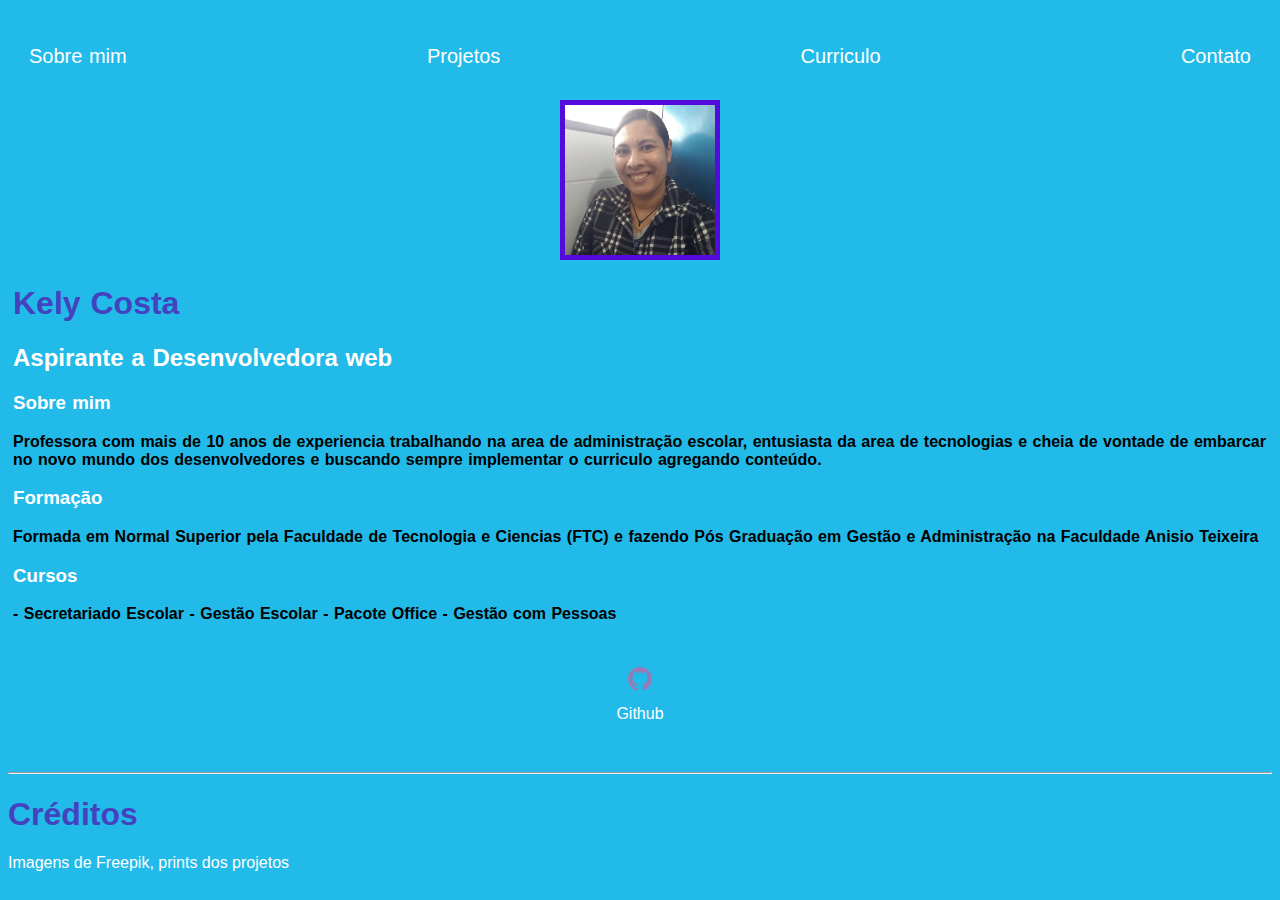
<file: index.html>
<!DOCTYPE html>
<html lang="en">

<head>
    <meta charset="UTF-8">
    <meta http-equiv="X-UA-Compatible" content="IE=edge">
    <meta name="viewport" content="width=device-width, initial-scale=1.0">
    <title>Kely Costa</title>
    <link rel="stylesheet" href="index.css">
    <link rel="icon" type="imagem/png" href="/img/faviconkc.png" />
</head>
<div>
    <div vw class="enabled">
        <div vw-access-button class="active"></div>
        <div vw-plugin-wrapper>
          <div class="vw-plugin-top-wrapper"></div>
        </div>
      </div>
      <script src="https://vlibras.gov.br/app/vlibras-plugin.js"></script>
      <script>
        new window.VLibras.Widget('https://vlibras.gov.br/app');
      </script>
</div>
<body>
    <div class="container">
        <nav>
            <ul>
                <li>
                    <a href="index.html">Sobre mim</a>
                </li>
                <li>
                    <a href="project.html">Projetos</a>
                </li>
                <li>
                    <a href="curriculo.html">Curriculo</a>
                </li>
                <li>
                    <a href="contact.html">Contato</a>
                </li>
            </ul>
        </nav>

        <header>
            <div class="center">
                <img src="./img/1.jpg"></img>
            </div>
            <h1>Kely Costa</h1>
            <h2>Aspirante a Desenvolvedora web</h2>
        </header>

        <main>
            <section>
                <h3>Sobre mim</h3>
                <div class="p">
                    <p>
                        Professora com mais de 10 anos de experiencia 
                        trabalhando na area de administração escolar, 
                        entusiasta da area de tecnologias e cheia de 
                        vontade de embarcar no novo mundo dos desenvolvedores
                        e buscando sempre implementar o curriculo agregando
                        conteúdo.
                    </p>
                </div>
            </section>
            <section>
                <h3>Formação</h3>
                <div class="p">
                    <p>
                        Formada em Normal Superior pela Faculdade de Tecnologia e Ciencias (FTC) e fazendo Pós Graduação em Gestão e Administração na Faculdade Anisio Teixeira
                </div>
                </p>
            </section>
            <section>
                <h3>Cursos</h3>
                <div class="p">
                    <p>
                        - Secretariado Escolar
                        - Gestão Escolar
                        - Pacote Office
                        - Gestão com Pessoas
                    </p>
                </div>
            </section>
        </main>
    
        <footer>
            <a href="https://github.com/kelyacosta" target="_blank" rel="noopener noreferrer">
                <img src="./img/github.svg"></img>
                <p>Github</p>
        </footer>
    </div>
    <hr>
    <section class="section">
                <h1>Créditos</h1>
                <p>Imagens de Freepik, prints dos projetos</p>
    </section>

</body>

</html>
</file>
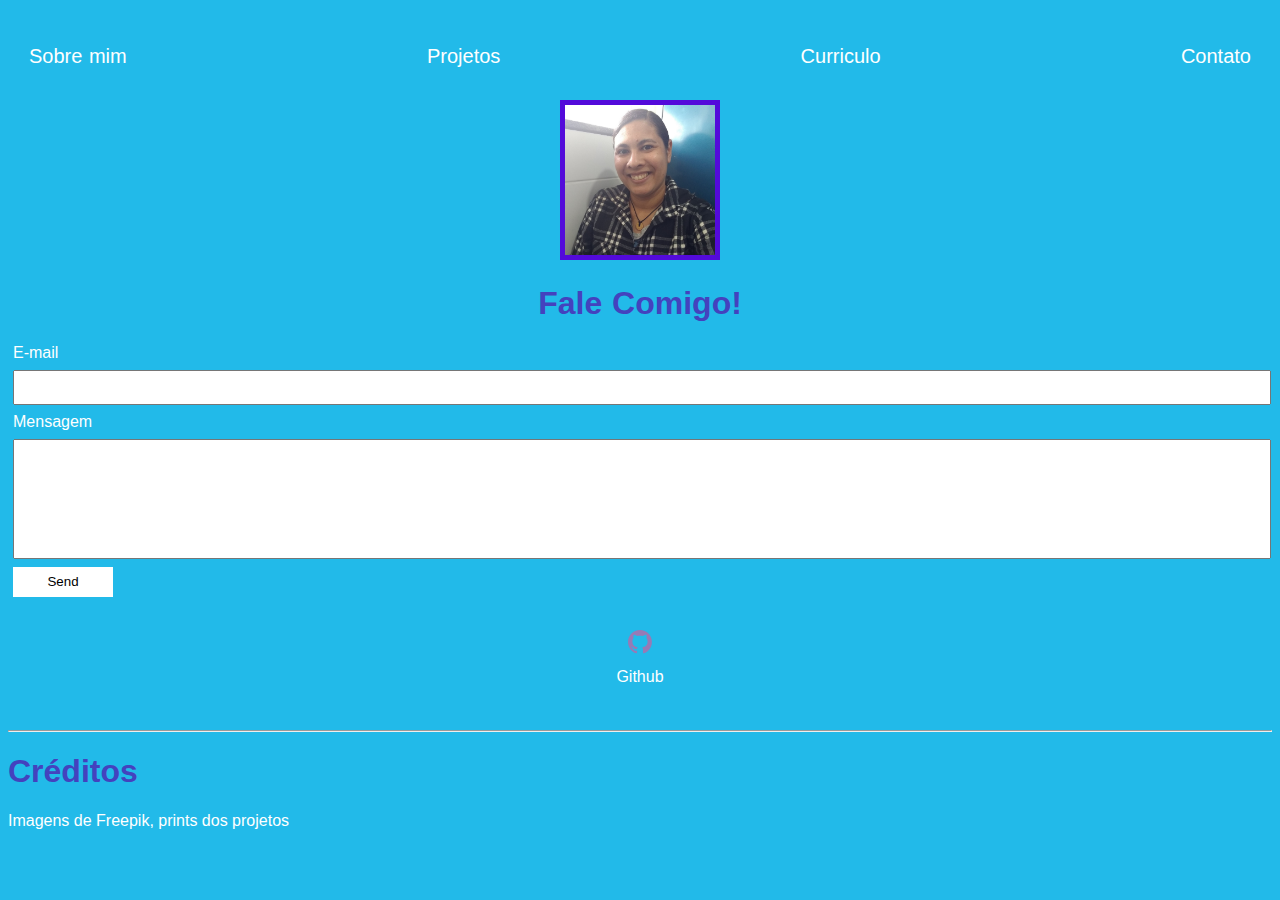
<file: contact.html>
<!DOCTYPE html>
<html lang="en">

    <head>
        <meta charset="UTF-8">
        <meta http-equiv="X-UA-Compatible" content="IE=edge">
        <meta name="viewport" content="width=device-width, initial-scale=1.0">
        <title>Contact</title>
        <link rel="stylesheet" href="index.css">
        <link rel="icon" type="imagem/png" href="/img/faviconkc.png" />
    </head>
    <div>
        <div vw class="enabled">
            <div vw-access-button class="active"></div>
            <div vw-plugin-wrapper>
              <div class="vw-plugin-top-wrapper"></div>
            </div>
          </div>
          <script src="https://vlibras.gov.br/app/vlibras-plugin.js"></script>
          <script>
            new window.VLibras.Widget('https://vlibras.gov.br/app');
          </script>
    </div>
    <body>
        <div class="container">
            <nav>
                <ul>
                    <li>
                        <a href="index.html">Sobre mim</a>
                    </li>
                    <li>
                        <a href="project.html">Projetos</a>
                    </li>
                    <li>
                        <a href="curriculo.html">Curriculo</a>
                    </li>
                    <li>
                        <a href="contact.html">Contato</a>
                    </li>
                </ul>
            </nav>

            <header class="center">
                <div>
                    <img src="./img/1.jpg"></img>
                </div>
                <h1>Fale Comigo!</h1>
            </header>
            <form class="contact-form" action="https://formsubmit.co/kelytrindade1@gmail.com" method="POST">
                <div>
                    <label for="email">E-mail</label>
                    <input type="email" name="email" id="email" required>
                </div>
                <div>
                    <label for="message">Mensagem</label>
                    <input type="text" id="message" name="message" required>
                </div>
                <button type="submit">Send</button>
                <input type="hidden" name="_next" value="http://127.0.0.1:5500/obrigada.html">
                <input type="hidden" name="_subject" value="Novo Email!">
            </form>
        </div>
        <div>
            <footer>
                <a href="https://github.com/kelyacosta" target="_blank" rel="noopener noreferrer">
                    <img src="./img/github.svg"></img>
                    <p>Github</p>
            </footer>
        </div>
        <hr>
    <section class="section">
                <h1>Créditos</h1>
                <p>Imagens de Freepik, prints dos projetos</p>
    </section>
    </body
</file>
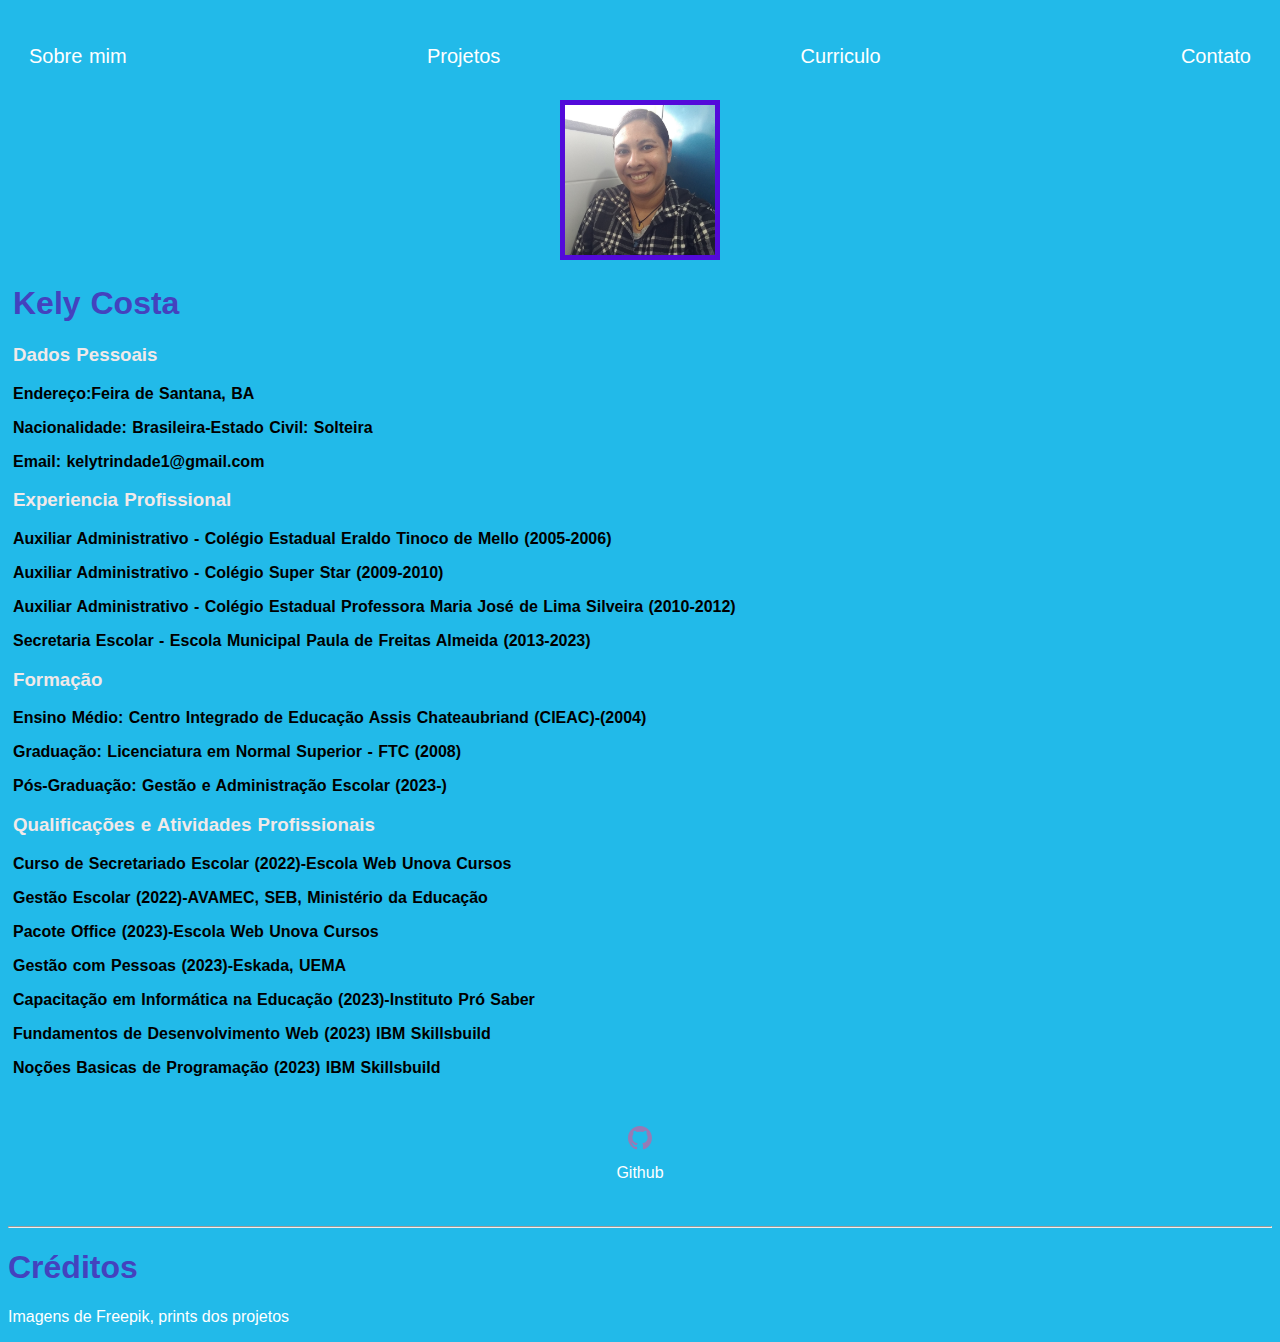
<file: curriculo.html>
<!DOCTYPE html>
<html lang="en">

    <head>
        <meta charset="UTF-8">
        <meta http-equiv="X-UA-Compatible" content="IE=edge">
        <meta name="viewport" content="width=device-width, initial-scale=1.0">
        <title>Curriculo</title>
        <link rel="stylesheet" href="index.css">
        <link rel="icon" type="imagem/png" href="/img/faviconkc.png" />
    </head>
    <div>
        <div vw class="enabled">
            <div vw-access-button class="active"></div>
            <div vw-plugin-wrapper>
              <div class="vw-plugin-top-wrapper"></div>
            </div>
          </div>
          <script src="https://vlibras.gov.br/app/vlibras-plugin.js"></script>
          <script>
            new window.VLibras.Widget('https://vlibras.gov.br/app');
          </script>
    </div>
    <body>
        <div class="container">
            <nav>
                <ul>
                    <li>
                        <a href="index.html">Sobre mim</a>
                    </li>
                    <li>
                        <a href="project.html">Projetos</a>
                    </li>
                    <li>
                        <a href="curriculo.html">Curriculo</a>
                    </li>
                    <li>
                        <a href="contact.html">Contato</a>
                    </li>
                </ul>
            </nav>

            <header class="center">
                <div>
                    <img src="./img/1.jpg"></img>
                </div>
            </header>
            <div>
                <h1> Kely Costa </h1>
                <div class="h3">
                <h3> Dados Pessoais </h3>
            <div class="p">
                <p> Endereço:Feira de Santana, BA </p>
                <p>  Nacionalidade: Brasileira-Estado Civil: Solteira </p>
                <p>  Email: kelytrindade1@gmail.com </p>
            </div>
                 
                  <h3> Experiencia Profissional </h3>
                   <div class="p">
                        <p>Auxiliar Administrativo - Colégio Estadual Eraldo Tinoco de Mello (2005-2006)</p>
                        <p> Auxiliar Administrativo - Colégio Super Star (2009-2010) </p>
                        <p>Auxiliar Administrativo - Colégio Estadual Professora Maria José de Lima Silveira (2010-2012)</p>
                        <p>Secretaria Escolar - Escola Municipal Paula de Freitas Almeida (2013-2023) </p>
                   </div>
                   <h3> Formação </h3>
                    <div class="p">
                        <p>  Ensino Médio: Centro Integrado de Educação Assis Chateaubriand (CIEAC)-(2004) </p>
                        <p>  Graduação: Licenciatura em Normal Superior - FTC (2008) </p>
                        <p>  Pós-Graduação: Gestão e Administração Escolar (2023-)</p>
                    </div>
                    <h3> Qualificações e Atividades Profissionais </h3>
                    <div class="p">
                        <p> Curso de Secretariado Escolar (2022)-Escola Web Unova Cursos  </p>
                        <p> Gestão Escolar (2022)-AVAMEC, SEB, Ministério da Educação </p>
                        <p> Pacote Office (2023)-Escola Web Unova Cursos </p>
                        <p> Gestão com Pessoas (2023)-Eskada, UEMA</p>
                        <p> Capacitação em Informática na Educação (2023)-Instituto Pró Saber</p>
                        <p> Fundamentos de Desenvolvimento Web (2023) IBM Skillsbuild</p>
                        <p> Noções Basicas de Programação (2023) IBM Skillsbuild</p>
                    </div>
                    </div>
            </div>
        </div>
        <div>
            <footer>
                <a href="https://github.com/kelyacosta" target="_blank" rel="noopener noreferrer">
                    <img src="./img/github.svg"></img>
                    <p>Github</p>
            </footer>
        </div>
        <hr>
    <section class="section">
                <h1>Créditos</h1>
                <p>Imagens de Freepik, prints dos projetos</p>
    </section>
    </body
</file>
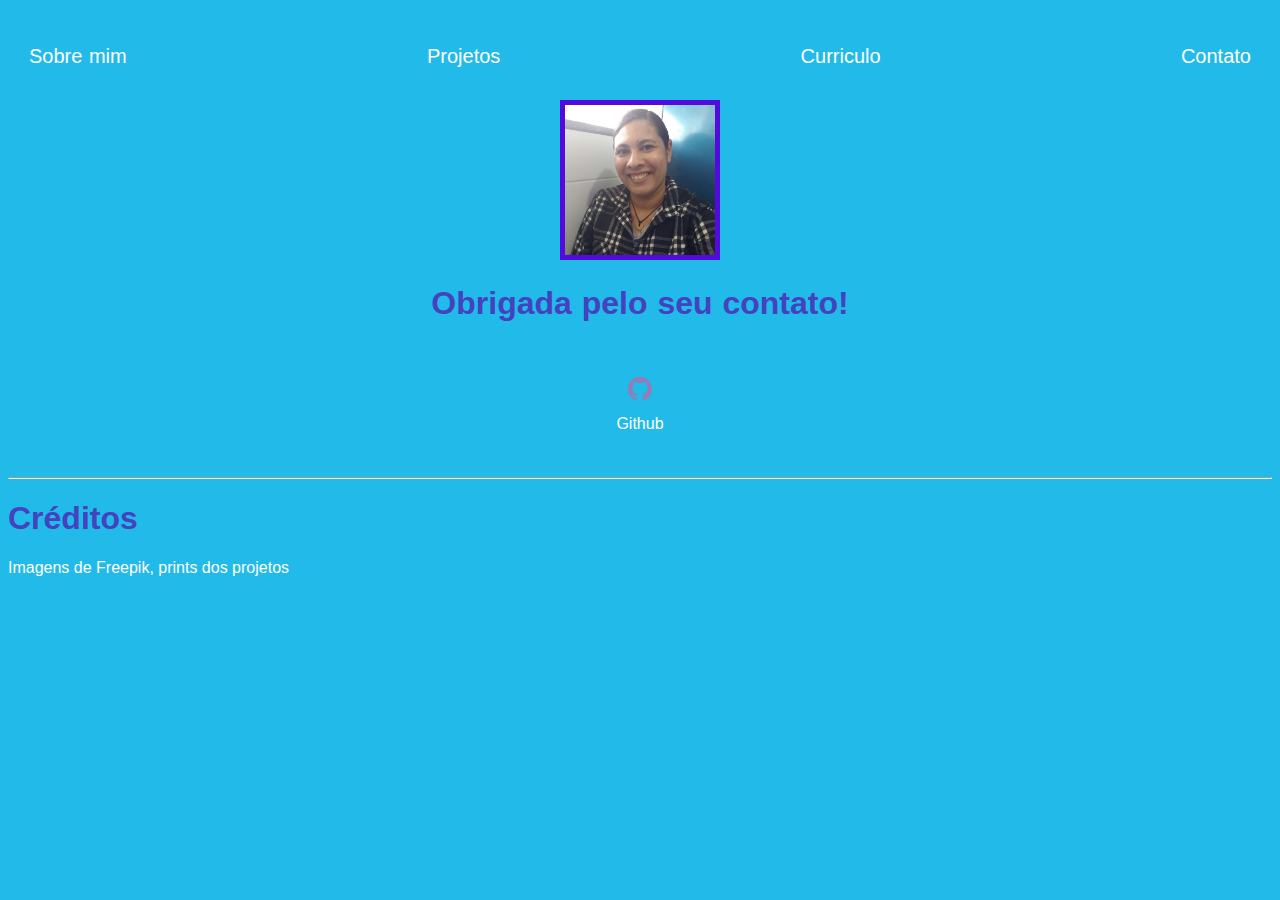
<file: obrigada.html>
<!DOCTYPE html>
<html lang="en">

    <head>
        <meta charset="UTF-8">
        <meta http-equiv="X-UA-Compatible" content="IE=edge">
        <meta name="viewport" content="width=device-width, initial-scale=1.0">
        <title>Obrigada!</title>
        <link rel="stylesheet" href="index.css">
        <link rel="icon" type="imagem/png" href="/img/faviconkc.png" />
    </head>
    <div>
        <div vw class="enabled">
            <div vw-access-button class="active"></div>
            <div vw-plugin-wrapper>
              <div class="vw-plugin-top-wrapper"></div>
            </div>
          </div>
          <script src="https://vlibras.gov.br/app/vlibras-plugin.js"></script>
          <script>
            new window.VLibras.Widget('https://vlibras.gov.br/app');
          </script>
    </div>
    <body>
        <div class="container">
            <nav>
                <ul>
                    <li>
                        <a href="index.html">Sobre mim</a>
                    </li>
                    <li>
                        <a href="project.html">Projetos</a>
                    </li>
                    <li>
                        <a href="curriculo.html">Curriculo</a>
                    </li>
                    <li>
                        <a href="contact.html">Contato</a>
                    </li>
                </ul>
            </nav>

            <header class="center">
                <div>
                    <img src="./img/1.jpg"></img>
                </div>
                <h1>Obrigada pelo seu contato!</h1>
            </header>
            
        </div>
        <div>
            <footer>
                <a href="https://github.com/kelyacosta" target="_blank" rel="noopener noreferrer">
                    <img src="./img/github.svg"></img>
                    <p>Github</p>
            </footer>
        </div>
        <hr>
    <section class="section">
                <h1>Créditos</h1>
                <p>Imagens de Freepik, prints dos projetos</p>
    </section>
    </body
</file>
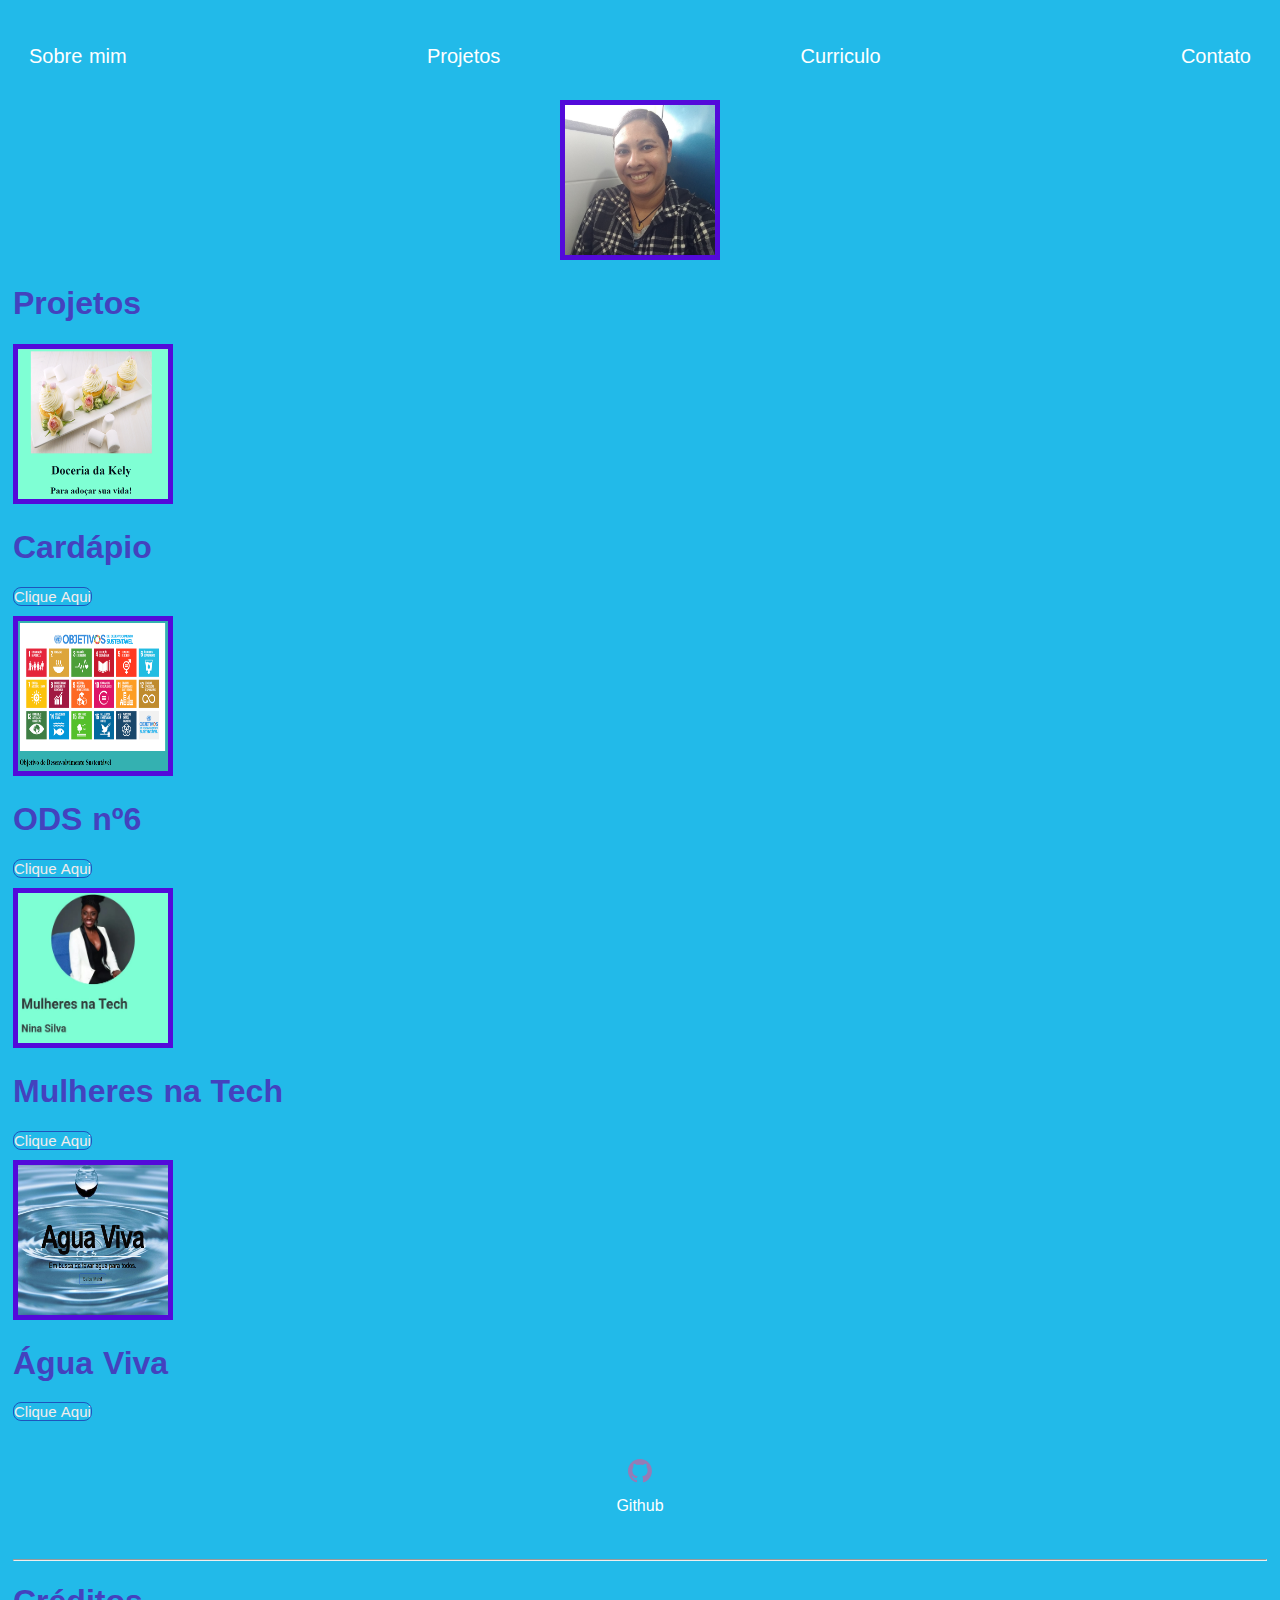
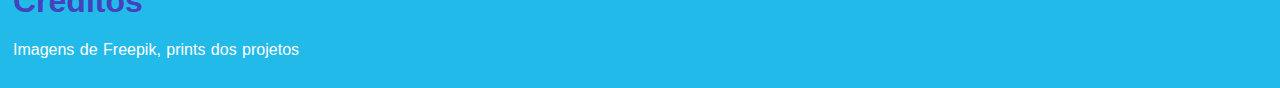
<file: project.html>
<!DOCTYPE html>
<html lang="en">

    <head>
        <meta charset="UTF-8">
        <meta http-equiv="X-UA-Compatible" content="IE=edge">
        <meta name="viewport" content="width=device-width, initial-scale=1.0">
        <title>Projetos</title>
        <link rel="stylesheet" href="index.css">
        <link rel="icon" type="imagem/png" href="/img/faviconkc.png" />
    </head>
    <div>
        <div vw class="enabled">
            <div vw-access-button class="active"></div>
            <div vw-plugin-wrapper>
              <div class="vw-plugin-top-wrapper"></div>
            </div>
          </div>
          <script src="https://vlibras.gov.br/app/vlibras-plugin.js"></script>
          <script>
            new window.VLibras.Widget('https://vlibras.gov.br/app');
          </script>
    </div>
    <body>
        <div class="container">
            <nav>
                <ul>
                    <li>
                        <a href="index.html">Sobre mim</a>
                    </li>
                    <li>
                        <a href="project.html">Projetos</a>
                    </li>
                    <li>
                        <a href="curriculo.html">Curriculo</a>
                    </li>
                    <li>
                        <a href="contact.html">Contato</a>
                    </li>
                </ul>
            </nav>
           
            <header class="center">
                <div>
                    <img src="./img/1.jpg"></img>
                </div>
            </header>
            <div>
            
  <div>
    <section id="menu2">
        <h1>Projetos</h1>
        
        <header><img src="./img/p1.png"></img></header>
        <div class="coluna quatro">
          <h1 class="centro">Cardápio</h1>
           <a class="cta" href="https://kelyacosta.github.io/Cardapio1/">Clique Aqui</a>
        </div>
        <header><img src="./img/p2.png"></img></header>
        <div class="coluna quatro">
          <h1 class="centro">ODS nº6</h1>
           <a class="cta" href="https://kelyacosta.github.io/Desafio1/">Clique Aqui</a>
        </div>
        <header><img src="./img/p3.png"></img></header>
        <div class="coluna quatro">
          <h1 class="centro">Mulheres na Tech</h1>
           <a class="cta" href="https://kelyacosta.github.io/mulheresnatech/">Clique Aqui</a>
        </div>
        <header><img src="./img/p4.png"></img></header>
        <div class="coluna quatro">
          <h1 class="centro">Água Viva</h1>
           <a class="cta" href="https://kelyacosta.github.io/Desafio-3/">Clique Aqui</a>
        </div>
            </section>
  </div>
                <div>
                    <footer>
                        <a href="https://github.com/kelyacosta" target="_blank" rel="noopener noreferrer">
                            <img src="./img/github.svg"></img>
                            <p>Github</p>
                    </footer>
                </div>
                <hr>
    <section class="section">
                <h1>Créditos</h1>
                <p>Imagens de Freepik, prints dos projetos</p>
    </section>
    </body>
</file>
<file: index.css>
body {
    color: white;
    background-color: rgb(34, 186, 233);
    font-family: Arial, Helvetica, sans-serif;
}

ul {
    display: flex;
    justify-content: space-between;
    list-style-type: none;
    align-items: center;
    padding: 16px;
    word-spacing: 1px;
}

a {
    color: white;
    text-decoration: none;
}

header img {
    width: 150px;
    height: 150px;
    border: 50%;
    border: 5px solid #530ada;
}

.center {
    text-align: center;
}

h1 {
    color: #4442be;
}

footer img {
    width: 40px;
    height: 40px;
}

footer {
    display: flex;
    justify-content: center;
}

footer a {
    margin: 20px;
    text-align: center;
}

footer p {
    margin-top: 2px;
}

.container {
    padding: 5px 5px;
    word-spacing: 1px;
}

.h3 {
     color:rgb(241, 233, 233)  
}

nav a {
    font-size: 20px;
}

nav a:hover {
    color: #5BBE42;
}

.contact-form input{
    width: 100%;
    padding: 8px 0;
    margin: 8px 0;
}

.contact-form input[type=text] {
    height: 100px;
}

button {
    color: black;
    background-color: white;
    border: none;
    width: 100px;
    height: 30px;
}

.p {
    color: black;
    font-weight: bold
}

.coluna {
    float: none;
    padding: 0 5% 0 5%;
    position: relative;
  }
.coluna.quatro {
    width: 15%;
    padding: 0 5% 0 5%;
  }
.coluna.tres {
    width: 15%;
    padding: 0 5% 0 5%;
  }
.coluna.dois {
    width: 20%;
    font-size: 20px;
  }
.cta {
    border: 1px solid rgb(30, 85, 189);
    border-radius: 8px;
    color: rgb(243, 236, 236);
    padding: 10 10 10 10;
    text-decoration: initial;
    font-size: 15px;
  }
  
  .coluna, .coluna.quatro, .coluna.tres, .coluna.dois {  
    width: 100%;
    padding: 0;
    margin: 10px auto;
    float: none;
  }
  
  img.project {
    width: 300px;
    height: 300px;
    border: 50%;
    border: 5px solid #f3f2f5;
  }
 .menu2 {
    display: flex;
    flex-direction:row;
    justify-content: space-between;
    align-items: center;
  }
</file>
